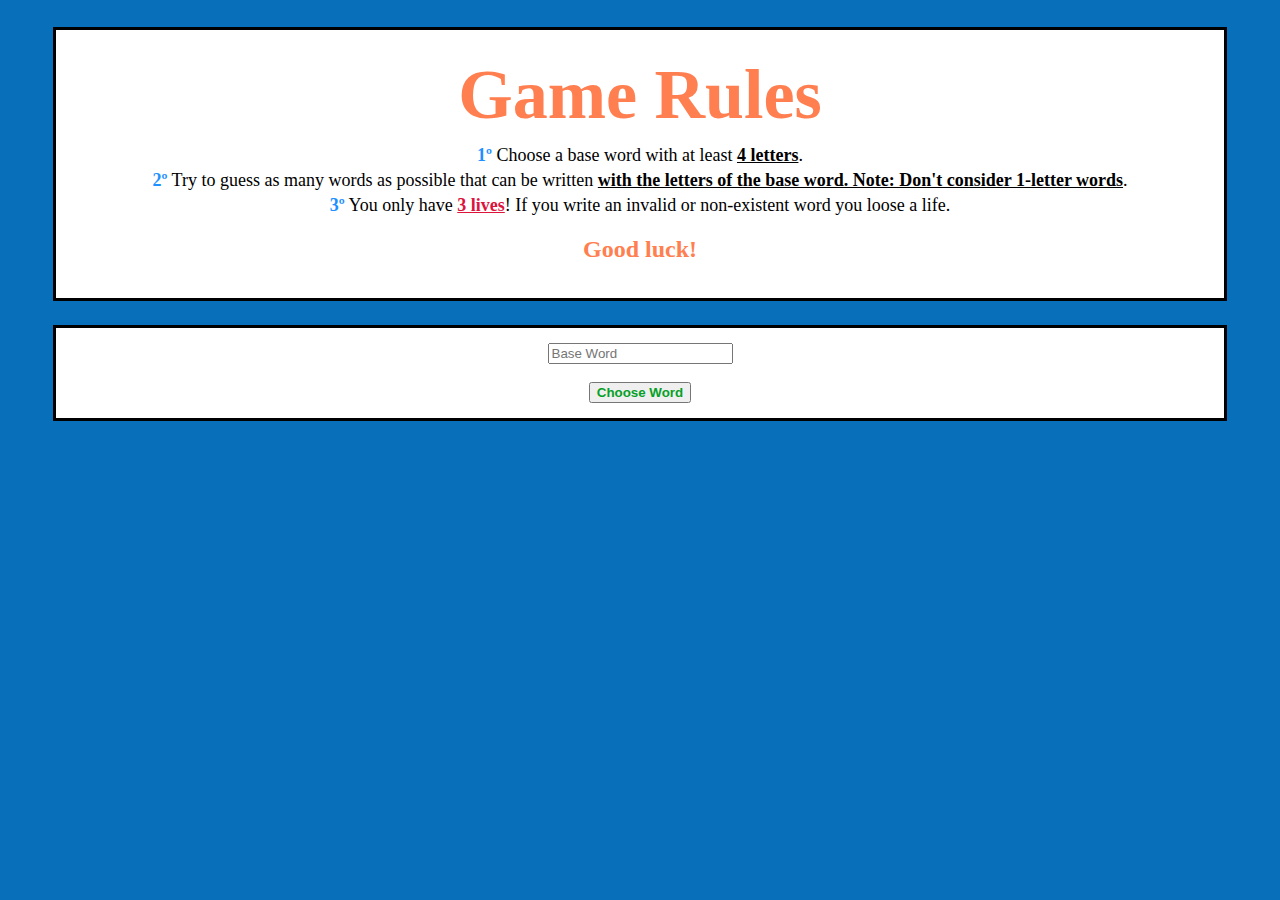
<file: index.html>
<!DOCTYPE html>
<html lang="en">
    <head>
        <meta charset="utf-8">
        <title>Dictionary Game</title>
        <link rel="stylesheet" href="indexStyle.css">
    </head>
    <body>
        <div>
            <h1 style="font-family: fantasy; color:coral;font-size:70px;">Game Rules</h1>
            <p><b style="color:dodgerblue">1º</b> Choose a base word with at least <b><u>4 letters</u></b>.</p>
            <p><b style="color:dodgerblue">2º</b> Try to guess as many words as possible that can be written <b><u>with the letters of the base word. Note: Don't consider 1-letter words</u></b>.</p>
            <p><b style="color:dodgerblue">3º</b> You only have <b style="color:crimson"><u>3 lives</u></b>! If you write an invalid or non-existent word you loose a life.</p>
            <h2 style="color:coral">Good luck!</h2>
        </div> 
        <div>
            <script>
                function checkIt(){
                    let word = document.getElementById('baseWord').value;
                    // the word needs to be at least 4 letters long
                    if (word.length < 4){
                        alert("Your word needs to be at least 4 letters long");
                        return false;  
                    } 
                    // and it can only contain letters
                    for(let i = 0; i < word.length; i++){
                        if(!((word[i] >= "a" && word[i] <= "z") || (word[i] >= "A" && word[i] <= "Z"))){
                            alert("Your word can only contain letters");
                            return false;
                        }
                    }
                    return true;
                }
            </script>
            <form method = "POST"
                action="dictGame.php"
                onsubmit="return checkIt();">
                <input id="baseWord" name="baseWord" placeholder = "Base Word" type = "text">
                <br><br>
                <input width="" style="color:rgb(7, 159, 40); font-weight: bolder;font-family:Verdana, Geneva, Tahoma, sans-serif" name= "submit"  value = "Choose Word" type = "submit">
            </form>
        </div>
    </body>
</html>
</file>
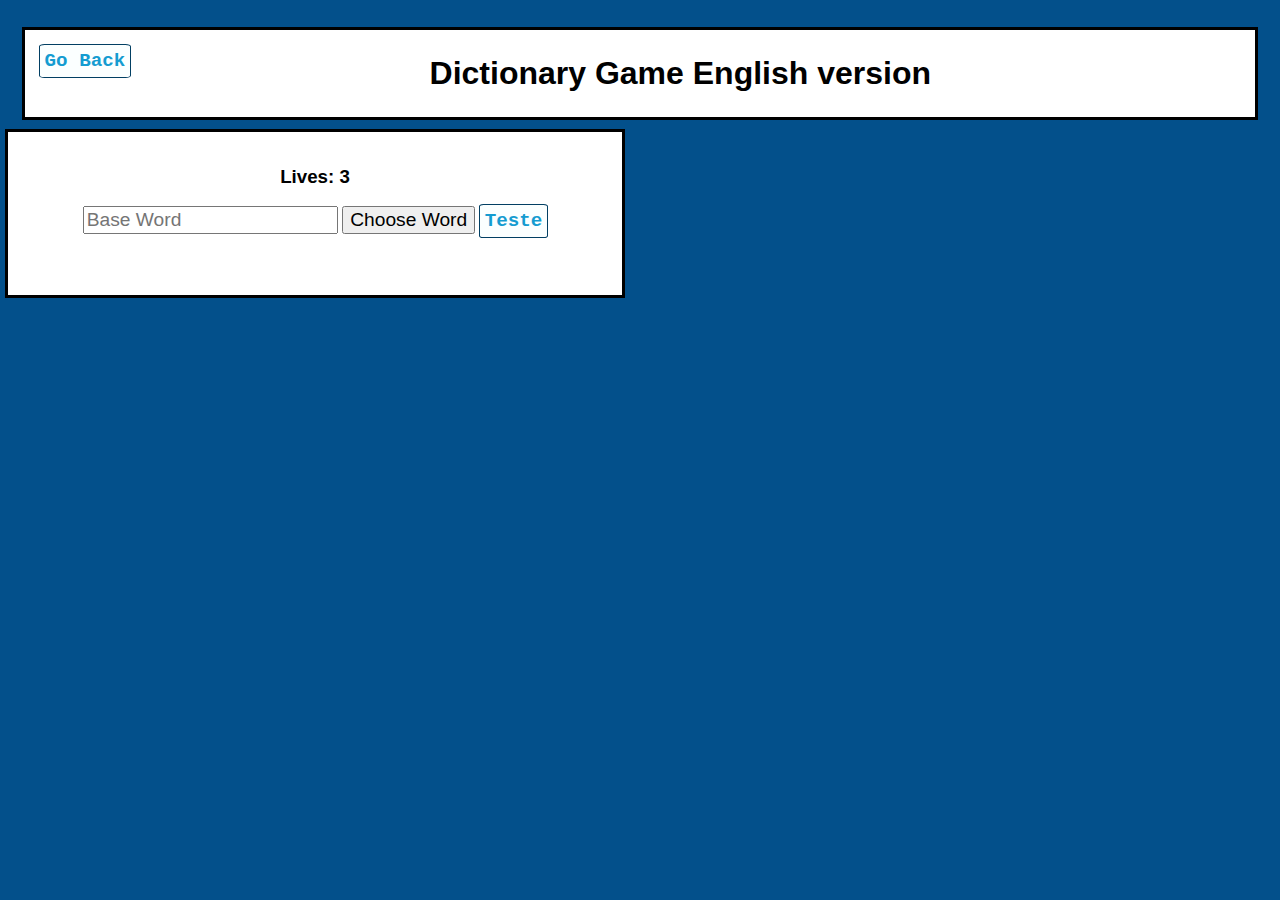
<file: dict-game-eng.html>
<!DOCTYPE html>
<html>
    <head>
        <meta charset="utf-8">
        <title>Dictionary Game English version</title>
        <link rel="stylesheet" href="gameStyle.css">
    </head>
    <body>
        <header>
            <a href="index.html" style="float: left;">Go Back</a>
            <h1>Dictionary Game English version</h1>
            <p style="float: right;" id="count"></p>
        </header>
        <div>
            <h3>Lives: 3</h3>
            <input type="text" id="baseWord" placeholder="Base Word"/>
            <input type="button" value="Choose Word" onclick="lockBaseWord();" id="locker"/> 
            <a href="teste.php">Teste</a>
            <br><br>
            <input type="text" id="guess" placeholder="Your guess" style="visibility: hidden;">
            <a onclick="validateWord()" id="try" style="visibility: hidden;">Try</a>
        </div>
        <script src="gameLogic.js"></script>
    </body>
</html>
</file>
<file: indexStyle.css>
body {
    background-color: rgb(8, 112, 186);
}

a {
    padding: 5px;
    background-color:rgb(45, 110, 213);
    color:beige;
    text-decoration: none;
    outline: 1px solid black;
    width: fit-content;
    height: fit-content;
    font-size: larger
}         

p {
    margin: 4px;
    font-size: large;
}

h1{
    margin: 10px;
}

div {
    background-color: white;
    padding: 15px;
    margin: auto;
    margin-top: 30px;
    width: 90%;
    text-align: center;
    outline: 3px solid black;
}
</file>
<file: gameStyle.css>
body {
    background-color: rgb(3, 80, 139);
}

html{
    font-family: Verdana, Geneva, Tahoma, sans-serif;
}
a {
    padding: 5px;
    background-color:rgb(251, 255, 255);
    color:rgb(20, 156, 209);
    outline: 1px solid rgb(2, 63, 99);
    text-decoration: none;
    width: fit-content;
    height: fit-content;
    font-size: larger;
    font-family:'Courier New', Courier, monospace;
    font-weight: bolder;
    border-radius: 5%;
    
}       

input {
    font-size: larger;
}

p {
    margin: 4px;
    font-size: large;
}

h1{
    margin: 10px;
}

div {
    align-self: center;
    background-color: white;
    padding: 15px;
    margin-top: 15px;
    width: 46.2%;
    height: fit-content;
    outline: 3px solid black;
    text-align: center;
    display: inline-block;
    
}

fieldset{
    align-self: center;
    background-color:white;
    padding: 15px;
    margin-top: 15px;
    width: 46.2%;
    height: fit-content;
    outline: px solid black;
    text-align: center;
    display: inline-block;
    border-color: black;
    border-width: 3px;
    
}

legend{
    background-color: white;
    border: 1px solid black;
    padding: 5px;
    border-width: 2px;
    font-weight: bold;
}

header {
    background-color: white;
    padding: 15px;
    margin: auto;
    margin-top: 30px;
    width: 95%;
    outline: 3px solid black;
    text-align: center;
}

.gameOver {
    visibility: hidden; 
    color:red;
    font-family:'Courier New', Courier, monospace;
    font-weight: bolder;
    font-size:xx-large;
}

.center {
    margin: auto;
    width: 50%;
    padding: 10px;
  }

  li{
    float:left;
    color: black;
    font-family:'Courier New', Courier, monospace;
  }

  .showAll{
    width: 30%;
    padding: 15px;
    font-size: large;
    font-family:monospace;
    font-weight: bold;
    border-color:chocolate;
    color:white;
    border-width: 3px;
    background-color: coral;
    visibility:visible;
  }

  .goBack{
    float: left; 
    position: relative; 
    top:6px; 
    outline:white;
  }

 #check{
    outline: 3px solid steelblue; 
    background-color:rgb(247, 248, 248); 
    font-weight: bold; 
    font-family: Verdana, Geneva, Tahoma, sans-serif;
  }
.playAgain{
    visibility: hidden;
    outline: 3px solid rgb(212, 61, 6); 
    background-color:rgb(239, 108, 15); 
    color: white; 
}
</file>
